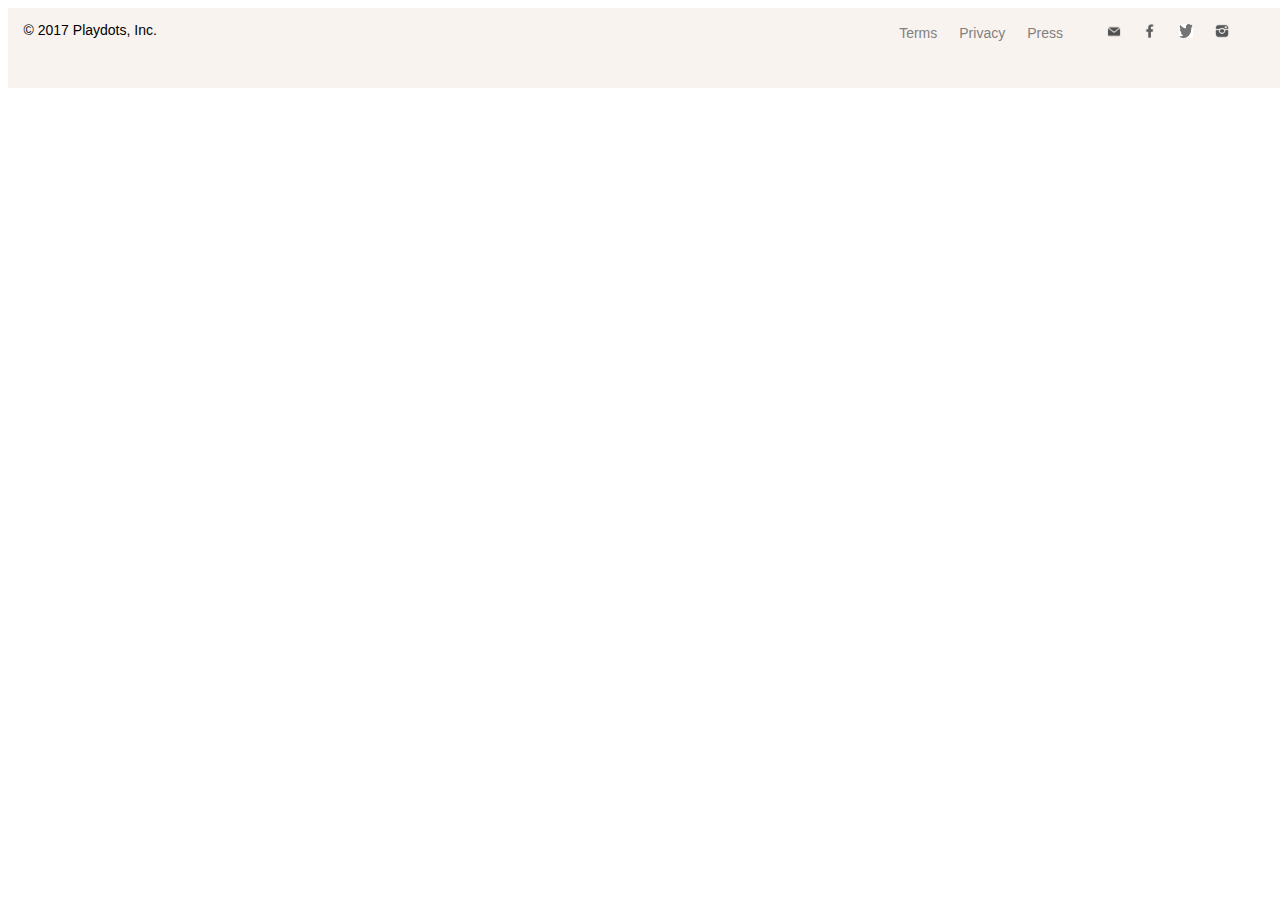
<file: Composant1/index.html>
<!DOCTYPE html>
<html lang="en">
  <head>
    <meta charset="UTF-8" />
    <meta name="viewport" content="width=device-width, initial-scale=1.0" />
    <meta http-equiv="X-UA-Compatible" content="ie=edge" />
    <link rel="stylesheet" href="Assets/css/style.css" />
    <link
      href="https://fonts.googleapis.com/css?family=Major+Mono+Display"
      rel="stylesheet"
    />
    <title>Composant1</title>
  </head>
  <body>
    <div class="footer-bottom">
      <p class="pull-left">&nbsp; &nbsp; © 2017 Playdots, Inc.</p>
      <ul class="Ensemble-footer">
        <ul class="page_links">
          <li><a href="/terms/">Terms</a></li>
          <li><a href="/privacy/">Privacy</a></li>
          <li><a href="http://press.weplaydots.com/">Press</a></li>
        </ul>
        <ul class="social_links">
          <li>
            <a href="mailto:info@weplaydots.com"
              ><img src="logo-adresse-mail-png-2.png" width="14px" height="14px"
            /></a>
          </li>
          <li>
            <a href="https://www.facebook.com/playdots"
              ><img src="fb-gray.png" width="14px" height="14px"
            /></a>
          </li>
          <li>
            <a href="https://twitter.com/dots"
              ><img src="téléchargement.png" width="14px" height="14px"
            /></a>
          </li>
          <li>
            <a href="https://instagram.com/dots"
              ><img
                src="logo-instagram-gris-png-2.png"
                width="14px"
                height="14px"
            /></a>
          </li>
        </ul>
      </ul>
    </div>
  </body>
</html>
</file>
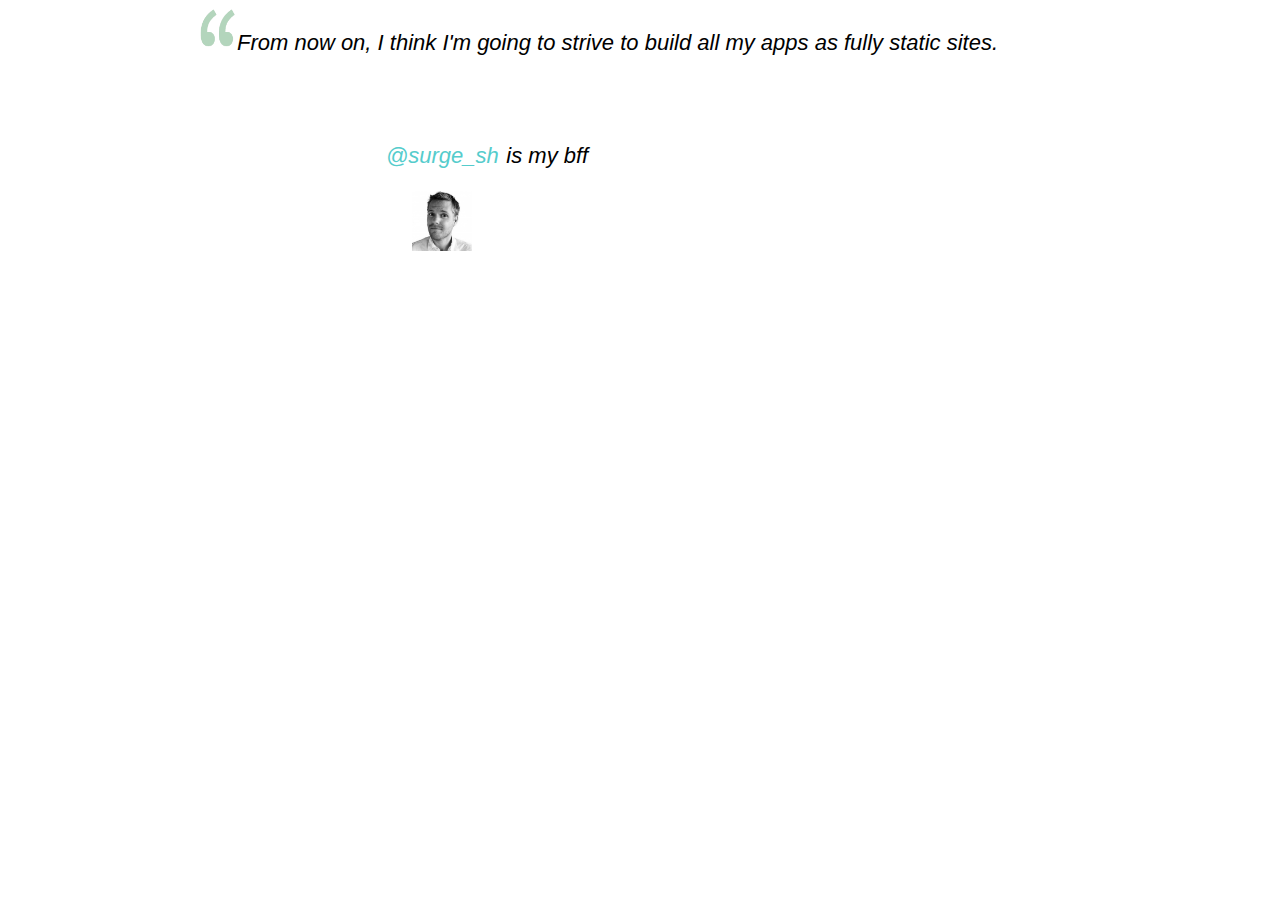
<file: Composant4/index.html>
<!DOCTYPE html>
<html lang="en">
  <head>
    <meta charset="UTF-8" />
    <meta name="viewport" content="width=device-width, initial-scale=1.0" />
    <meta http-equiv="X-UA-Compatible" content="ie=edge" />
    <link rel="stylesheet" href="style.css" />
    <title>Composant4</title>
  </head>
  <div class="section">
    <div class="blockquote">
      <img
        class="citation"
        src="citation-icone.png"
        width="40px"
        height="40px"
      />
      <p>
        From now on, I think I'm going to strive to build all my apps as fully
        static sites.
      </p>
    </div>
    <div class="commentaire">
      <div class="com1">
        <p>@surge_sh</p>
        <img src="67925.jpeg" width="60px" height="" />
      </div>
      <div class="com2"><p>is my bff</p></div>
    </div>
  </div>

  <body></body>
</html>
</file>
<file: Composant1/Assets/css/style.css>
.footer-bottom {
  width: 1291px;
  height: 80px;
  font-family: "arial", sans-serif;
  display: flex;
  background-color: #f9f3ef;
}
.pull-left {
  font-family: "arial", sans-serif;
  font-size: 14px;
}
.Ensemble-footer {
  display: flex;
}
.social_links {
  display: flex;
  padding-left: 22px;
}
.page_links {
  display: flex;
  padding-left: 18cm;
}
a {
  text-decoration: none;
  list-style: none;
  font-family: Arial, Helvetica, sans-serif;
  color: gray;
  font-size: 14px;
  padding-left: 22px;
}
ul {
  text-decoration: none;
  list-style: none;
}
</file>
<file: Composant4/style.css>
.section {
  justify-content: center;
  text-align: center;
  padding-left: 5cm;
}
.blockquote {
  font-family: "ff-meta-web-pro", "PT Sans", "Lucida Grande", "Lucida Sans",
    "Lucida", Verdana, "Droid Sans", sans-serif;
  font-style: italic;
  height: 3cm;
  display: flex;
}
* {
  box-sizing: border-box;
}
user agent stylesheet blockquote {
  display: block;
  margin-block-start: 1em;
  margin-block-end: 1em;
  margin-inline-start: 64px;
  margin-inline-end: 64px;
}
.commentaire {
  display: flex;
  font-family: "ff-meta-web-pro", "PT Sans", "Lucida Grande", "Lucida Sans",
    "Lucida", Verdana, "Droid Sans", sans-serif;
  font-style: italic;
  font-size: 22px;
}
p {
  font-family: "ff-meta-web-pro", "PT Sans", "Lucida Grande", "Lucida Sans",
    "Lucida", Verdana, "Droid Sans", sans-serif;
  font-style: italic;
  font-size: 22px;
}

.com1 {
  color: #5cc;
  padding-left: 5cm;
}
.com2 {
  padding-left: 0.2cm;
}
pa .section {
  display: flex;
  flex-direction: column;
}
</file>
